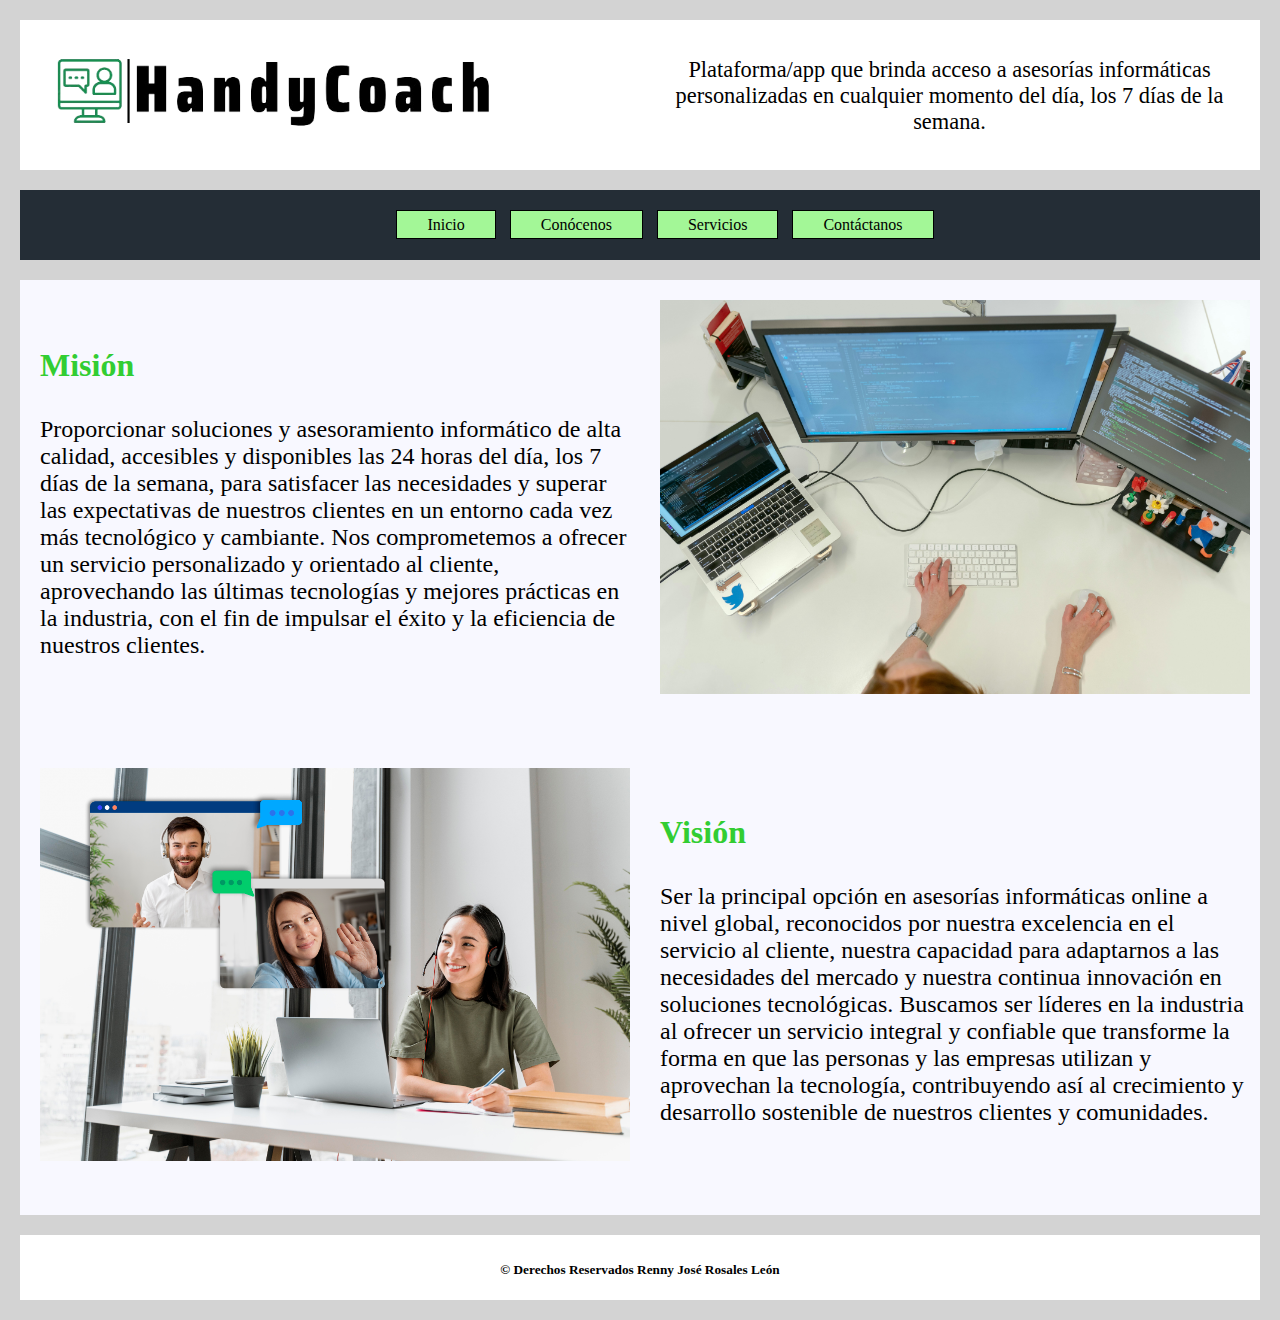
<file: paginas/conocenos.html>
<!DOCTYPE html>
<html lang="en">
<head>
    <meta charset="UTF-8"/>
    <meta name="viewport" content="width=device-width, initial-scale=1.0">
    <link rel="stylesheet" href="../css/styles.css"/>
    <title>HandyCoach</title>
</head>

<body>
    <header>
        <table id="table-head" cellpadding="30px">
            <td width="50%"><img src="../imagenes/logo_HandyCoach-removebg.png" alt="logo" width="80%"/></td>
            <td align="center">Plataforma/app que brinda acceso a asesorías informáticas personalizadas en cualquier momento del día, los 7 días de la semana.</td>
        </table>   
    </header>   
    <nav>
        <center>
            <ul>
                <li><a href="../index.html">Inicio</a></li>
                <li><a href="#">Conócenos</a></li>
                <li><a href="./servicios.html">Servicios</a></li>
                <li><a href="./contactenos.html">Contáctanos</a></li>
            </ul>
        </center> 
    </nav>
    <section class="seccion">
        <div class="div-left">
            <h3>Misión</h3>
            <p>Proporcionar soluciones y asesoramiento informático de alta calidad, accesibles y disponibles las 24 horas del día, los 7 días de la semana, para satisfacer las necesidades y superar las expectativas de nuestros clientes en un entorno cada vez más tecnológico y cambiante. Nos comprometemos a ofrecer un servicio personalizado y orientado al cliente, aprovechando las últimas tecnologías y mejores prácticas en la industria, con el fin de impulsar el éxito y la eficiencia de nuestros clientes.</p>    
        </div>
        <div class="div-right">
            <img src="../imagenes/mision.jpg" width="100%">
        </div>
        <div class="div-left">
            <img src="../imagenes/vision.jpg" width="100%">
        </div>
        <div class="div-right">
            <h3>Visión</h3>
            <p>Ser la principal opción en asesorías informáticas online a nivel global, reconocidos por nuestra excelencia en el servicio al cliente, nuestra capacidad para adaptarnos a las necesidades del mercado y nuestra continua innovación en soluciones tecnológicas. Buscamos ser líderes en la industria al ofrecer un servicio integral y confiable que transforme la forma en que las personas y las empresas utilizan y aprovechan la tecnología, contribuyendo así al crecimiento y desarrollo sostenible de nuestros clientes y comunidades.</p>    
        </div>       
    </section>
    <footer>
        <center><h5>© Derechos Reservados Renny José Rosales León</h5></center>
    </footer>
</body>
</file>
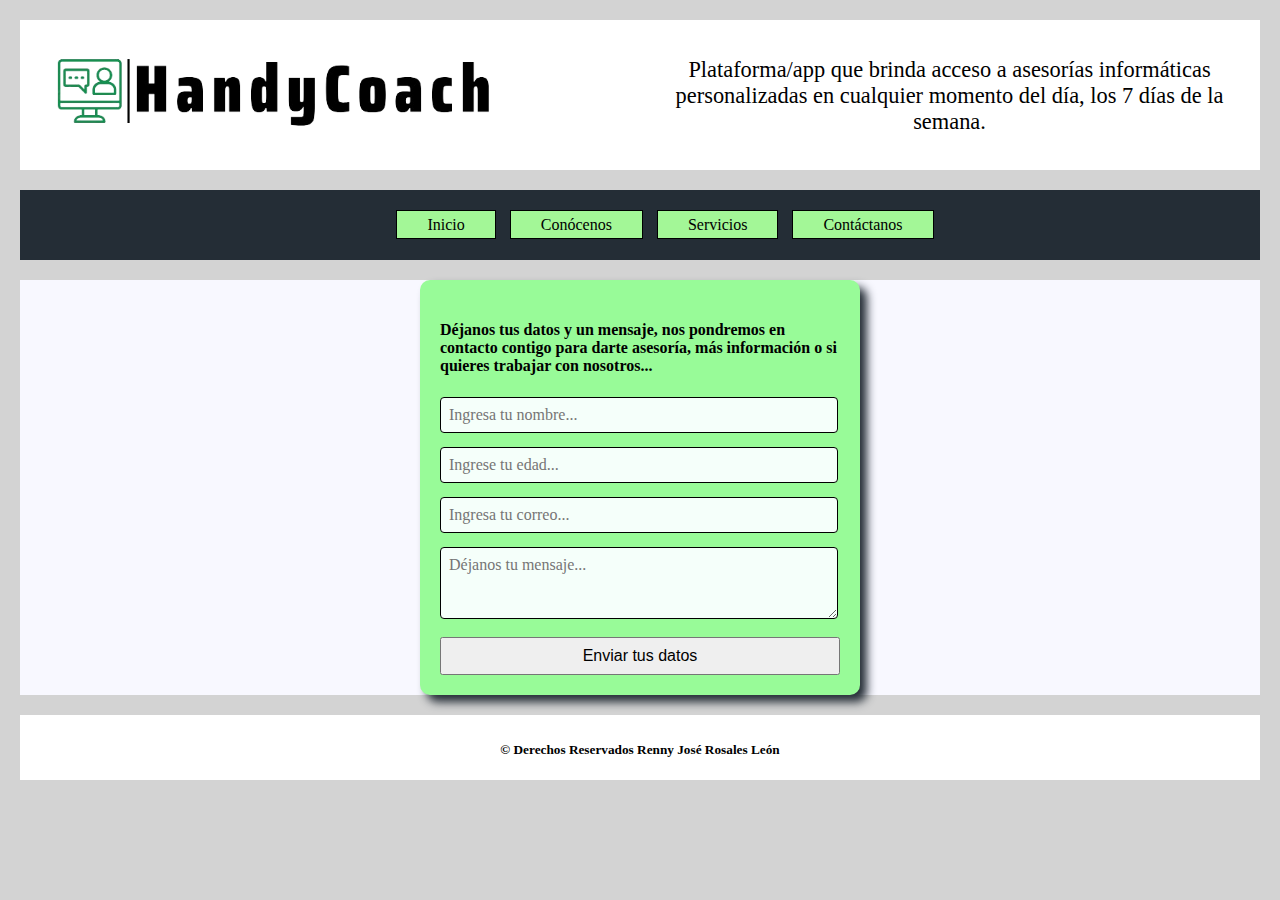
<file: paginas/contactenos.html>
<!DOCTYPE html>
<html lang="en">
<head>
    <meta charset="UTF-8"/>
    <meta name="viewport" content="width=device-width, initial-scale=1.0">
    <link rel="stylesheet" href="../css/styles.css"/>
    <title>HandyCoach</title>
</head>

<body>
    <header>
        <table id="table-head" cellpadding="30px">
            <td width="50%"><img src="../imagenes/logo_HandyCoach-removebg.png" alt="logo" width="80%"/></td>
            <td align="center">Plataforma/app que brinda acceso a asesorías informáticas personalizadas en cualquier momento del día, los 7 días de la semana.</td>
        </table>   
    </header>   
    <nav>
        <center>
            <ul>
                <li><a href="../index.html">Inicio</a></li>
                <li><a href="./conocenos.html">Conócenos</a></li>
                <li><a href="./servicios.html">Servicios</a></li>
                <li><a href="#">Contáctanos</a></li>
            </ul>
        </center> 
    </nav>
    <section class="seccion">
        <div id="form-reg">
            <h4>Déjanos tus datos y un mensaje, nos pondremos en contacto contigo para darte asesoría, más información o si quieres trabajar con nosotros...</h4>
            <form action="#" method="POST">
                <input class="input-ctrl" type="text" placeholder="Ingresa tu nombre..." required/>
                <input class="input-ctrl" type="number" placeholder="Ingrese tu edad..." required/>
                <input class="input-ctrl" type="email" placeholder="Ingresa tu correo..." required/>
                <textarea id="textarea" class="input-ctrl" rows="3" placeholder="Déjanos tu mensaje..."></textarea>
                <br>
                <input id="btn-reg" type="submit" name="regdata" value="Enviar tus datos"/>
            </form>
        </div>
    </section>
    <footer>
        <h5>© Derechos Reservados Renny José Rosales León</h5>
    </footer>
</body>
</file>
<file: css/styles.css>
body{
    margin: auto;
    padding: 20px;
    font-family: 'Trebuchet MS';
    background-color:LightGray;
}
header{ height: 150px; background-color:white; margin-bottom: 20px; }
td{ font-family: 'Montserrat'; font-size: 140%; }
nav{ background-color: #242d36 ; padding: 10px; margin-bottom: 20px;}
nav ul li{ margin: 0; padding: 0; display: inline; }
nav ul li a{
    color:black;
    background-color:#a3f797;
    padding: 5px 30px;
    margin-left: 10px;
    text-decoration: none;
    border: 1px solid black;
}
nav ul li a:hover{ background-color: rgb(43, 255, 0); }
.seccion{
    background-color:GhostWhite;
    align-items: center;
    display: flex;
    flex-wrap: wrap;
}
.div-left, .div-right{
    width: calc(50% - 30px);
    margin-right: 10px;
    margin-bottom: 50px;
    padding-top: 20px;
    padding-left: 20px;
}
#intro{ font-family:'Montserrat'; font-size: 300%; font-weight:bold; }
#div-center{
    width: 100%;
    justify-content: center;
    align-items: center;
    text-align: center;
}
h3{ font-family:'Montserrat'; font-size: 200%; color:limegreen;}
p{ font-size: 150%; }
footer{
    height: 55px;
    background-color:white;
    text-align: center;
    margin-top: 20px;
    padding: 5px;
}
#form-reg{
  width: 400px;
  background:palegreen;
  padding: 20px;
  margin: auto;
  border-radius: 10px;
  color: black;
  box-shadow: 7px 7px 10px #242d36;
}
.input-ctrl{
  width: 95%;
  background:MintCream;
  padding: 8px;
  border-radius: 4px;
  margin-bottom: 14px;
  border: 1px solid black;
  font-family: 'Trebuchet MS';
  font-size: 16px;
}
#btn-reg{
  width: 100%;
  padding: 8px;
  font-size: 16px;
}
</file>
